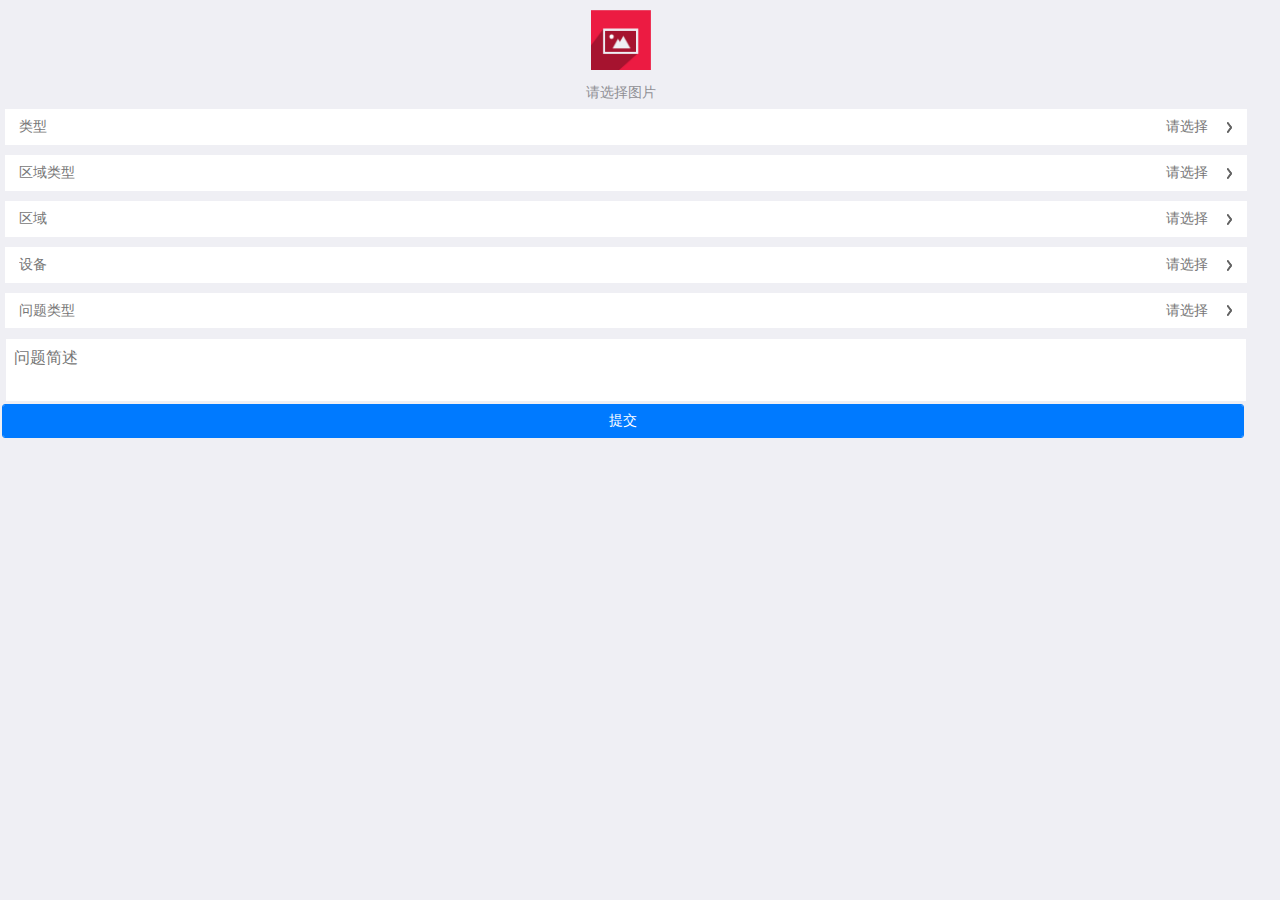
<file: app/src/main/assets/H50B7ECBA/www/index.html>
<!doctype html>
<html lang="en" xmlns="http://www.w3.org/1999/html">

	<head>
		<meta charset="UTF-8" />
		<meta name="viewport" content="width=device-width,initial-scale=1,minimum-scale=1,maximum-scale=1,user-scalable=no" />
		<link rel="stylesheet" type="text/css" href="css/mui.min.css" />
		<link href="css/mui.picker.css" rel="stylesheet" />
		<link href="css/mui.poppicker.css" rel="stylesheet" />
		<link rel="stylesheet" type="text/css" href="css/mui.picker.min.css">
		<style>
			.mui-btn {
				font-size: 16px;
				padding: 8px;
				margin: 3px;
			}
			
			h5.mui-content-padded:first-child {
				margin-top: 12px !important;
			}
			
			.ui-alert {
				text-align: center;
				padding: 20px;
				font-size: 16px;
			}
			
			.div {
				width: 100%;
				margin-left: 5px;
				overflow-y: visible;
				overflow-x: visible;
			}
		</style>
	</head>

	<body>
		<form method="post" width="100%" action="http://192.168.10.23:8080/HiperMES/ErrorController.sp?method=saveError&error_man_type=1" style="width: 97%;">
			<div style="text-align: center;">
				<input style="margin-top: 10px;" name="image" type="image" id="img" src="pf.png" width="60px" height="60px" onclick="sendInfoToAndroid()">
				<h5 class="mui-content-padded" style="">请选择图片</h5>
			</div>
			<div class="div mui-content">
				<table width="100%">
					<tr bgcolor="#FFFFFF">
						<th><input readonly="true" type="text" value='类型' class="mui-btn mui-btn-block"></th>
						<th><input style="text-align: right;" readonly="true" type="text" name='errorType' value='请选择' id='showUserPicker0' class="mui-btn mui-btn-block"></th>
						<th><img src="ccc.png" style="width: 10px;height: 17px;padding-top: 6px;padding-right: 5px;" /></th>
					</tr>
					<tr>
						<th>
							<p></p>
						</th>
					</tr>
					<tr bgcolor="#FFFFFF">
						<th><input readonly="true" type="text" value='区域类型' class="mui-btn mui-btn-block"></th>
						<th><input style="text-align: right;" readonly="true" type="text" name='area_type' value='请选择' id='showUserPicker1' class="mui-btn mui-btn-block"></th>
						<th><img src="ccc.png" style="width: 10px;height: 17px;padding-top: 6px;padding-right: 5px;" /></th>
					</tr>
					<tr>
						<th>
							<p></p>
						</th>
					</tr>
					<tr bgcolor="#FFFFFF">
						<th><input readonly="true" type="text" value='区域' class="mui-btn mui-btn-block"></th>
						<th><input style="text-align: right;" readonly="true" type="text" name='area' value='请选择' id='showUserPicker2' class="mui-btn mui-btn-block"></th>
						<th><img src="ccc.png" style="width: 10px;height: 17px;padding-top: 6px;padding-right: 5px;" /></th>
					</tr>
					<tr>
						<th>
							<p></p>
						</th>
					</tr>
					<tr bgcolor="#FFFFFF">
						<th><input readonly="true" type="text" value='设备' class="mui-btn mui-btn-block"></th>
						<th><input style="text-align: right;" readonly="true" type="text" name='factory' value='请选择' id='showUserPicker3' class="mui-btn mui-btn-block"></th>
						<th><img src="ccc.png" style="width: 10px;height: 17px;padding-top: 6px;padding-right: 5px;" /></th>
					</tr>
					<tr>
						<th>
							<p></p>
						</th>
					</tr>
					<tr bgcolor="#FFFFFF">
						<th><input readonly="true" type="text" value='问题类型' class="mui-btn mui-btn-block"></th>
						<th><input style="text-align: right;" readonly="true" autocomplete="off" type="text" name='error_question_type' value='请选择' id='showUserPicker4' class="mui-btn mui-btn-block"></th>
						<th><img src="ccc.png" style="width: 10px;height: 17px;padding-top: 6px;padding-right: 5px;" /></th>
					</tr>
				</table>
				<tr>
					<th>
						<p></p>
					</th>
				</tr>
				<textarea class="mui-btn" placeholder="问题简述" name="errorContent" style="border: 1px solid rgba(0, 0, 0,0);border-radius: 0;resize:none;background-color: #FFFFFF;margin: 0;" maxlength="50"></textarea>
				<script src="js/mui.min.js"></script>
				<script src="js/mui.picker.js"></script>
				<script src="js/mui.poppicker.js"></script>
				<script src="js/city.data.js" type="text/javascript" charset="utf-8"></script>
				<script src="js/city.data-3.js" type="text/javascript" charset="utf-8"></script>
			</div>
			<div style="text-align: center">
				<input class="mui-btn mui-btn-block" type="submit" style="resize:none;text-align:center;" value="提交" onclick="window.Android.upload()" />
			</div>
		</form>
		<script>
			//----------------------
			(function($, doc) {
				$.init();
				$.ready(function() {
					var userPicker = new $.PopPicker();
					userPicker.setData([{
						value: '安全',
						text: '安全'
					}, {
						value: '环境',
						text: '环境'
					}, {
						value: 'AM',
						text: 'AM'
					}, {
						value: 'PM',
						text: 'PM'
					}]);
					var showUserPickerButton = doc.getElementById('showUserPicker0');
					var userResult = doc.getElementById('showUserPicker0');
					showUserPickerButton.addEventListener('tap', function(event) {
						userPicker.show(function(items) {
							var strs = new Array(); //定义一数组
							var str = JSON.stringify(items[0]);
							strs = str.split("\""); //字符分割
							var sss = strs[7];
							userResult.value = sss;
						});
					}, false);
				});
			})(mui, document);
			//-----------------------------------------
			(function($, doc) {
				$.init();
				$.ready(function() {
					var userPicker = new $.PopPicker();
					userPicker.setData([{
						value: '预配',
						text: '预配'
					}, {
						value: '烧料',
						text: '烧料'
					}, {
						value: '灌装',
						text: '灌装'
					}, {
						value: '包装',
						text: '包装'
					}, {
						value: '码板',
						text: '码板'
					}, {
						value: '5T 坦克',
						text: '5T 坦克'
					}, {
						value: '罐区',
						text: '罐区'
					}, {
						value: '卡波站',
						text: '卡波站'
					}, {
						value: '公共区域',
						text: '公共区域'
					}, {
						value: '测试2',
						text: '测试2'
					}]);
					var showUserPickerButton = doc.getElementById('showUserPicker1');
					var userResult = doc.getElementById('showUserPicker1');
					showUserPickerButton.addEventListener('tap', function(event) {
						userPicker.show(function(items) {
							var strs = new Array(); //定义一数组
							var str = JSON.stringify(items[0]);
							strs = str.split("\""); //字符分割
							var sss = strs[7];
							userResult.value = sss;
						});
					}, false);
				});
			})(mui, document);
			//-----------------------------------------
			(function($, doc) {
				$.init();
				$.ready(function() {
					var userPicker = new $.PopPicker();
					userPicker.setData([{
						value: '1#10ton',
						text: '1#10ton'
					}, {
						value: '2#10ton',
						text: '2#10ton'
					}, {
						value: '3#10ton',
						text: '3#10ton'
					}, {
						value: '4#8ton',
						text: '4#8ton'
					}, {
						value: '5#10ton',
						text: '5#10ton'
					}, {
						value: '6#10ton',
						text: '6#10ton'
					}, {
						value: '7#10ton',
						text: '7#10ton'
					}, {
						value: '8#10ton',
						text: '8#10ton'
					}]);
					var showUserPickerButton = doc.getElementById('showUserPicker2');
					var userResult = doc.getElementById('showUserPicker2');
					showUserPickerButton.addEventListener('tap', function(event) {
						userPicker.show(function(items) {
							var strs = new Array(); //定义一数组
							var str = JSON.stringify(items[0]);
							strs = str.split("\""); //字符分割
							var sss = strs[7];
							userResult.value = sss;
						});
					}, false);
				});
			})(mui, document);
			//-----------------------------------------
			(function($, doc) {
				$.init();
				$.ready(function() {
					var userPicker = new $.PopPicker();
					userPicker.setData([{
						value: '理瓶机',
						text: '理瓶机'
					}, {
						value: 'BTU',
						text: 'BTU'
					}, {
						value: '理盖机',
						text: '理盖机'
					}, {
						value: '灌装机',
						text: '灌装机'
					}, {
						value: '开箱机',
						text: '开箱机'
					}, {
						value: '装箱机',
						text: '装箱机'
					}, {
						value: '封箱机',
						text: '封箱机'
					}]);
					var showUserPickerButton = doc.getElementById('showUserPicker3');
					var userResult = doc.getElementById('showUserPicker3');
					showUserPickerButton.addEventListener('tap', function(event) {
						userPicker.show(function(items) {
							var strs = new Array(); //定义一数组
							var str = JSON.stringify(items[0]);
							strs = str.split("\""); //字符分割
							var sss = strs[7];
							userResult.value = sss;
						});
					}, false);
				});
			})(mui, document);
			//-----------------------------------------
			(function($, doc) {
				$.init();
				$.ready(function() {
					var userPicker = new $.PopPicker();
					userPicker.setData([{
						value: '锐边',
						text: '锐边'
					}, {
						value: '不正确的安装',
						text: '不正确的安装'
					}, {
						value: '不适合的工具/无工具',
						text: '不适合的工具/无工具'
					}, {
						value: '缺乏维护',
						text: '缺乏维护'
					}, {
						value: '区域受限',
						text: '区域受限'
					}, {
						value: '操作困难',
						text: '操作困难'
					}, {
						value: '不足的照',
						text: '不足的照'
					}, {
						value: '缺少标准流程',
						text: '缺少标准流程'
					}, {
						value: '天气/气候状况',
						text: '天气/气候状况'
					}, {
						value: '不足的照明',
						text: '不足的照明'

					}, {
						value: '缺少标准流程',
						text: '缺少标准流程'
					}, {
						value: '不适合的PPE',
						text: '不适合的PPE'
					}, {
						value: '其他',
						text: '其他'
					}]);
					var showUserPickerButton = doc.getElementById('showUserPicker4');
					var userResult = doc.getElementById('showUserPicker4');
					showUserPickerButton.addEventListener('tap', function(event) {
						userPicker.show(function(items) {
							var strs = new Array(); //定义一数组
							var str = JSON.stringify(items[0]);
							strs = str.split("\""); //字符分割
							var sss = strs[7];
							userResult.value = sss;
						});
					}, false);
				});
			})(mui, document);

			function sendInfoToAndroid() {
				window.Android.picture();
			}

			function setImag(path) {
				document.getElementById("img").src = "" + path;
			}

			function selectFocus() {
				document.getElementById("select").setAttribute("size", "5");
			}

			function selectClick() {
				document.getElementById("select").removeAttribute("size");
				document.getElementById("select").blur();
				this.setAttribute("selected", "");
			}
		</script>
	</body>
</file>
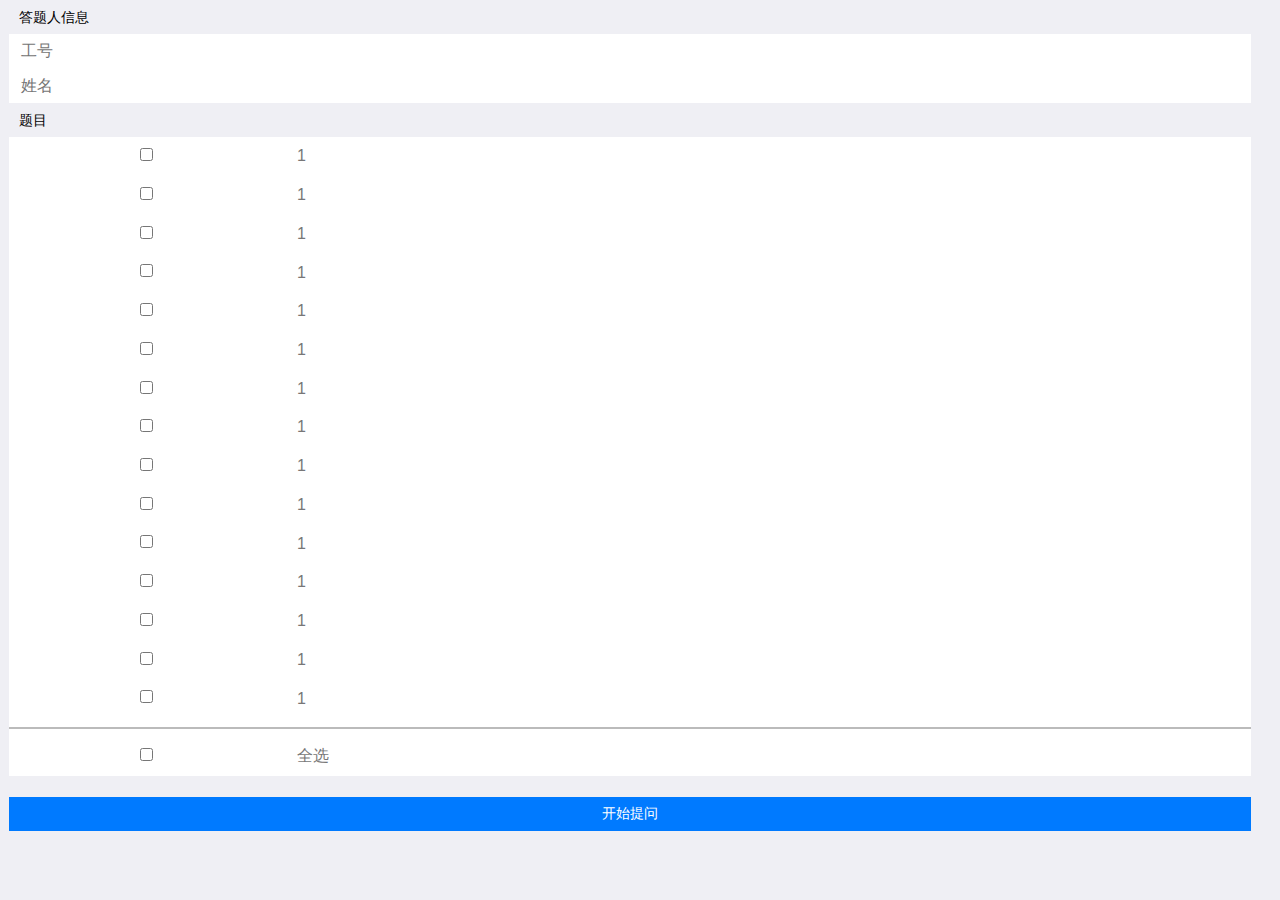
<file: app/src/main/assets/H50B7ECBA/www/EMATCall.html>
<!DOCTYPE html>
<html lang="en" xmlns="http://www.w3.org/1999/html">

<head>
    <meta charset="UTF-8" />
    <meta name="viewport" content="width=device-width,initial-scale=1,minimum-scale=1,maximum-scale=1,user-scalable=no" />
    <link rel="stylesheet" type="text/css" href="css/mui.min.css" />
    <link href="css/mui.picker.css" rel="stylesheet" />
    <link href="css/mui.poppicker.css" rel="stylesheet" />
    <link rel="stylesheet" type="text/css" href="css/mui.picker.min.css">
    <style>
			.mui-btn {
				white-space: inherit;
				font-size: 16px;
			}

			h5.mui-content-padded:first-child {
				margin-top: 12px !important;
			}

			.ui-alert {
				text-align: center;
				padding: 20px;
				font-size: 16px;
			}

			.div {
				width: 100%;
				padding-right: 8px;
				padding-left: 8px;
				overflow-y: visible;
				overflow-x: visible;
			}
		</style>
    <script language="javascript">
			function javaCallJs(s) {
				var obj = JSON.parse(s);
				document.getElementById("span1").innerText = (obj.a1);
				document.getElementById("span2").innerText = (obj.a2);
				document.getElementById("span3").innerText = (obj.a3);
				document.getElementById("span4").innerText = (obj.a4);
				document.getElementById("span5").innerText = (obj.a5);
				document.getElementById("span6").innerText = (obj.a6);
				document.getElementById("span7").innerText = (obj.a7);
				document.getElementById("span8").innerText = (obj.a8);
				document.getElementById("span9").innerText = (obj.a9);
				document.getElementById("span10").innerText = (obj.a10);
				document.getElementById("span11").innerText = (obj.a11);
				document.getElementById("span12").innerText = (obj.a12);
				document.getElementById("span13").innerText = (obj.a13);
				document.getElementById("span14").innerText = (obj.a14);
				document.getElementById("span15").innerText = (obj.a15);
				for(var i = obj.a0 + 1; i < 20; i++) {
					document.getElementById("input" + i).style.display = "none";
					document.getElementById("span" + i).style.display = "none";
				}
			}

			function beforeSubmit(form) {
				if(form.id.value == '') {
					alert('答题人员工号');
					form.id.focus();
					return false;
				}
				if(form.name.value == '') {
					alert('答题人员姓名');
					form.name.focus();
					return false;
				}
				return true;
			}
		</script>
</head>

<body>
<form method="get" name="form" onSubmit="return beforeSubmit(this);" style="margin-left: 9px;margin-right: 9px;width: 97%;">
    <table width="100%">
        <div id="div" class="mui-content div">
            <tr>
                <h5 class="mui-content-padded" style="color: #000000;">答题人信息</h5>
            </tr>
            <tr>
                <textarea rows="1" name="id" placeholder="工号" class="mui-btn mui-btn-block" style="margin:0;border-radius:0;resize:none;background-color: #FFFFFF;margin-bottom: 0;" onKeyUp="value=value.replace(/[\W]/g,'')"></textarea>

                <textarea rows="1" name="name" placeholder="姓名" class="mui-btn mui-btn-block" style="margin:0;border-radius:0;resize:none;background-color: #FFFFFF;"></textarea>
            </tr>
            <h5 class="mui-content-padded" style="color: #000000;">题目</h5>
            <tr bgcolor="#FFFFFF">
                <th><input id="input1" name="Fruit" type="checkbox" value="1" width="20%" /></th>
                <th><span id="span1" class="mui-btn mui-btn-block" width="80%">1</span></th>
            </tr>
            <tr bgcolor="#FFFFFF">
                <th><input id="input2" name="Fruit" type="checkbox" value="2" />
                </th>
                <th><span id="span2" class="mui-btn mui-btn-block">1</span></th>
            </tr>
            <tr bgcolor="#FFFFFF">
                <th><input id="input3" name="Fruit" type="checkbox" value="3" />
                </th>
                <th><span id="span3" class="mui-btn mui-btn-block">1</span></th>
            </tr>
            <tr bgcolor="#FFFFFF">
                <th><input id="input4" name="Fruit" type="checkbox" value="4" />
                </th>
                <th><span id="span4" class="mui-btn mui-btn-block">1</span></th>
            </tr>
            <tr bgcolor="#FFFFFF">
                <th><input id="input5" name="Fruit" type="checkbox" value="5" />
                </th>
                <th><span id="span5" class="mui-btn mui-btn-block">1</span></th>
            </tr>
            <tr bgcolor="#FFFFFF">
                <th><input id="input6" name="Fruit" type="checkbox" value="6" />
                </th>
                <th><span id="span6" class="mui-btn mui-btn-block">1</span></th>
            </tr>
            <tr bgcolor="#FFFFFF">
                <th><input id="input7" name="Fruit" type="checkbox" value="7" />
                </th>
                <th><span id="span7" class="mui-btn mui-btn-block">1</span></th>
            </tr>
            <tr bgcolor="#FFFFFF">
                <th><input id="input8" name="Fruit" type="checkbox" value="8" />
                </th>
                <th><span id="span8" class="mui-btn mui-btn-block">1</span></th>
            </tr>
            <tr bgcolor="#FFFFFF">
                <th><input id="input9" name="Fruit" type="checkbox" value="9" />
                </th>
                <th><span id="span9" class="mui-btn mui-btn-block">1</span></th>
            </tr>
            <tr bgcolor="#FFFFFF">
                <th><input id="input10" name="Fruit" type="checkbox" value="10" /></th>
                <th><span id="span10" class="mui-btn mui-btn-block">1</span></th>
            </tr>
            <tr bgcolor="#FFFFFF">
                <th><input id="input11" name="Fruit" type="checkbox" value="11" /></th>
                <th><span id="span11" class="mui-btn mui-btn-block">1</span></th>
            </tr>
            <tr bgcolor="#FFFFFF">
                <th><input id="input12" name="Fruit" type="checkbox" value="12" /></th>
                <th><span id="span12" class="mui-btn mui-btn-block">1</span></th>
            </tr>
            <tr bgcolor="#FFFFFF">
                <th><input id="input13" name="Fruit" type="checkbox" value="13" /></th>
                <th><span id="span13" class="mui-btn mui-btn-block">1</span></th>
            </tr>
            <tr bgcolor="#FFFFFF">
                <th><input id="input14" name="Fruit" type="checkbox" value="14" /></th>
                <th><span id="span14" class="mui-btn mui-btn-block">1</span></th>
            </tr>
            <tr bgcolor="#FFFFFF">
                <th><input id="input15" name="Fruit" type="checkbox" value="15" /></th>
                <th><span id="span15" class="mui-btn mui-btn-block">1</span></th>
            </tr>

            <tr bgcolor="#FFFFFF">
                <th>
                    <hr style="FILTER: alpha(opacity=100,finishopacity=0,style=3)" color="#BBBBBB" size="3" />
                </th>
                <th>
                    <hr style="FILTER: alpha(opacity=100,finishopacity=0,style=3)" color="#BBBBBB" size="3" />
                </th>
            </tr>
            <tr bgcolor="#FFFFFF">
                <th><input type="checkbox" onclick="othercheck()" value="全选" />
                </th>
                <th><span class="mui-btn mui-btn-block">全选</span></th>
            </tr>
        </div>
    </table>
   </br>
    <input type="submit" value="开始提问" style="border-radius:0;margin:0;resize:none;text-align:center;width: 100%;" onclick="window.Android.upload()" />
</form>
<script>
			var CheckBox = document.getElementsByTagName('input');
			//全选
			function othercheck() {
				for(i = 0; i < CheckBox.length; i++) {
					if(CheckBox[i].checked == true) {
						CheckBox[i].checked = false;
					} else {
						CheckBox[i].checked = true
					}
				}
			};
		</script>
</body>

</html>
</file>
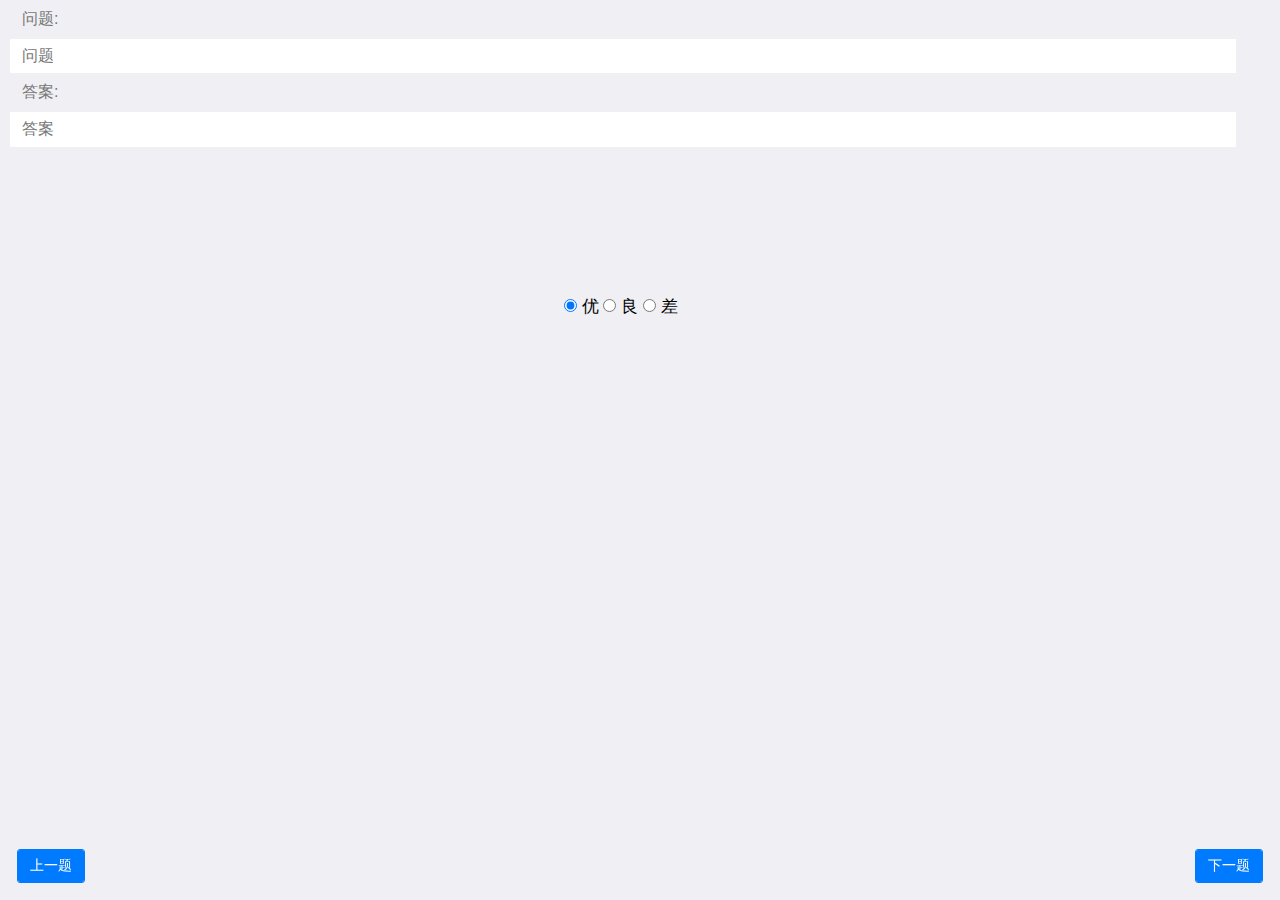
<file: app/src/main/assets/H50B7ECBA/www/EMATGrade.html>
<!DOCTYPE html>
<html lang="en" xmlns="http://www.w3.org/1999/html">

	<head>
		<meta charset="UTF-8" />
		<title>Document</title>
		<meta name="viewport" content="width=device-width,initial-scale=1,minimum-scale=1,maximum-scale=1,user-scalable=no" />
		<link rel="stylesheet" type="text/css" href="css/mui.min.css" />
		<link href="css/mui.picker.css" rel="stylesheet" />
		<link href="css/mui.poppicker.css" rel="stylesheet" />
		<link rel="stylesheet" type="text/css" href="css/mui.picker.min.css">
		<script language="javascript">
			function javaCallJs(s) {
				document.getElementById("problem").innerText = s;
			}

			function javaCallJ(ss) {
				document.getElementById("grade").innerText = ss;
			}
		</script>
		<style>
			.mui-btn {
				white-space: inherit;
				font-size: 16px;
			}
			
			h5.mui-content-padded:first-child {
				margin-top: 12px !important;
			}
			
			.ui-alert {
				text-align: center;
				padding: 20px;
				font-size: 16px;
			}
			
			.div {
				width: 100%;
				padding-right: 8px;
				padding-left: 8px;
				overflow-y: visible;
				overflow-x: visible;
			}
		</style>
	</head>

	<body>
		<div id="div" class="mui-content div" style="width: 97%;">
			<strong style="left:20px;right:15px" class="mui-btn mui-btn-block">问题:</strong>
			<span id="problem" style="border-radius:0;white-space: inherit;background-color:#FFFFFF;" class="mui-btn mui-btn-block">问题</span>
			<strong style="left:15px;right:15px" class="mui-btn mui-btn-block">答案:</strong>
			<span id="grade" style="border-radius:0;white-space: inherit;background-color:#FFFFFF;" class="mui-btn mui-btn-block">答案</span>
			<form action="" method="get" style="text-align:center">
				<br/>
				<br/>
				<br/>
				<br/>
				<br/>
				<br/>
				<br/>
				<input checked="true" name="radio" id="excellent" type="radio" value="1" />
				<label for="excellent">优</label>
				<input name="radio" id="good" type="radio" value="2" />
				<label for="good">良</label>
				<input name="radio" id="difference" type="radio" value="3" />
				<label for="difference">差</label>
				<input type="submit" id="last" value="上一题" onclick="window.Android.last()" style="text-align:center; bottom:15px; left:15px;position:fixed;" />
				<input type="submit" id="next" value="下一题" onclick="window.Android.next()" style="text-align:center; bottom:15px; right:15px;position:fixed;" />
			</form>
		</div>
	</body>

</html>
</file>
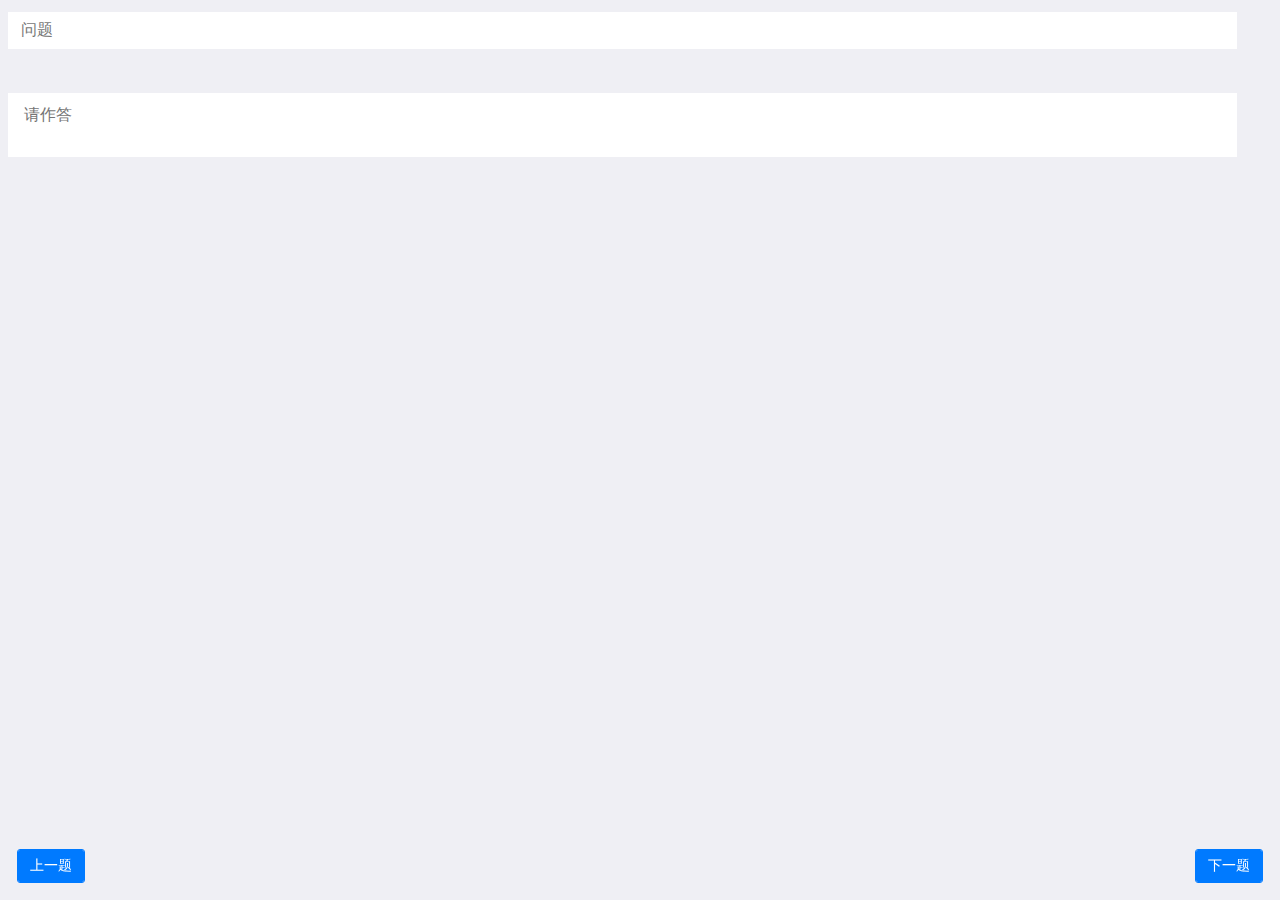
<file: app/src/main/assets/H50B7ECBA/www/EMATok.html>
<!DOCTYPE html>
<html language="cn">

	<head>
		<script language="javascript">
			function javaCallJs(s) {
				document.getElementById("problem").innerText = s;
			}
		</script>
		<meta charset="UTF-8" />
		<meta name="viewport" content="width=device-width,initial-scale=1,minimum-scale=1,maximum-scale=1,user-scalable=no" />
		<link rel="stylesheet" type="text/css" href="css/mui.min.css" />
		<link href="css/mui.picker.css" rel="stylesheet" />
		<link href="css/mui.poppicker.css" rel="stylesheet" />
		<link rel="stylesheet" type="text/css" href="css/mui.picker.min.css">
		<style>
			.mui-btn {
				white-space: inherit;
				font-size: 16px;
			}
			
			h5.mui-content-padded:first-child {
				margin-top: 12px !important;
			}
			
			.ui-alert {
				text-align: center;
				padding: 20px;
				font-size: 16px;
			}
			
			.div {
				width: 100%;
				margin-right: 8px;
				margin-left: 8px;
				overflow-y: visible;
				overflow-x: visible;
			}
		</style>
	</head>

	<body>
		<p> </p>
		<form action="" method="get" style="text-align:center;width: 96%;">
			<span class="div mui-btn" width="70%" id="problem" style="border-radius:0;resize:none;height: 200%;width:80%;border: 1px solid rgba(0, 0, 0, 0);width: 100%;background: #FFFFFF;">问题</span>
			<br />
			<br />
			<br />
			<textarea class="div" placeholder="请作答" name="answer" style="border-radius:0;font-size: 16px;resize:none;height: 200%;width:80%;border: 1px solid rgba(0, 0, 0, 0);width: 100%;" maxlength="50"></textarea>
			<input type="submit" id="last" value="上一题" onclick="window.Android.last()" style="text-align:center; bottom:15px; left:15px;position:fixed;" />
			<input type="submit" id="next" value="下一题" onclick="window.Android.next()" style="text-align:center; bottom:15px; right:15px;position:fixed;" />
		</form>
	</body>

</html>
</file>
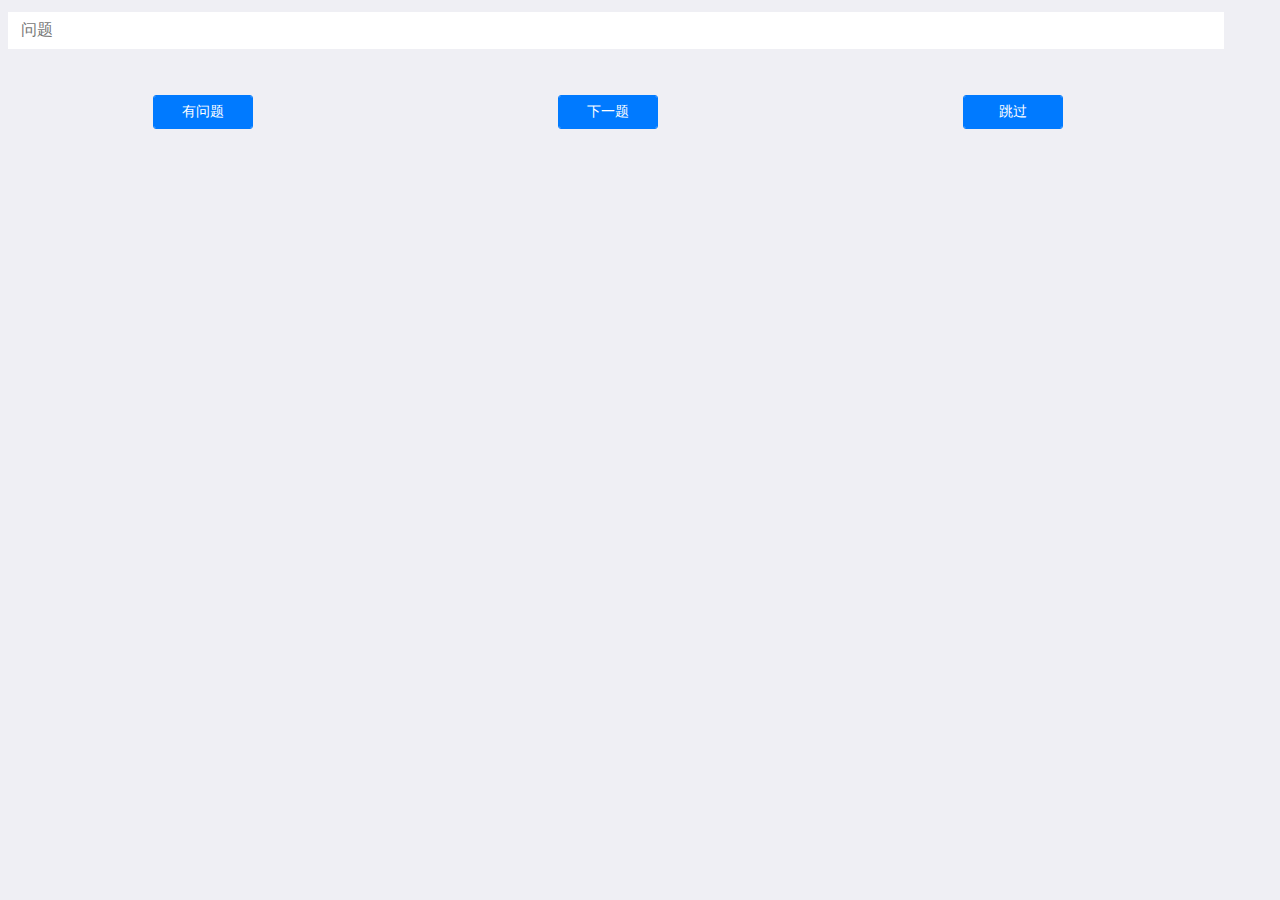
<file: app/src/main/assets/H50B7ECBA/www/observe.html>
<!DOCTYPE html>
<html language="cn">

	<head>
		<script language="javascript">
			function javaCallJs(s) {
				document.getElementById("problem").innerText = s;
			}
		</script>
		<meta charset="UTF-8" />
		<meta name="viewport" content="width=device-width,initial-scale=1,minimum-scale=1,maximum-scale=1,user-scalable=no" />
		<link rel="stylesheet" type="text/css" href="css/mui.min.css" />
		<link href="css/mui.picker.css" rel="stylesheet" />
		<link href="css/mui.poppicker.css" rel="stylesheet" />
		<link rel="stylesheet" type="text/css" href="css/mui.picker.min.css">
		<style>
			.mui-btn {
				white-space: inherit;
				font-size: 16px;
			}
			
			h5.mui-content-padded:first-child {
				margin-top: 12px !important;
			}
			
			.ui-alert {
				text-align: center;
				padding: 20px;
				font-size: 16px;
			}
			
			.div {
				width: 100%;
				margin-right: 8px;
				margin-left: 8px;
				overflow-y: visible;
				overflow-x: visible;
			}
		</style>
	</head>

	<body>
		<p> </p>
		<form action="" method="get" style="text-align:center;width: 95%;">
			<span class="div mui-btn" width="70%" id="problem" style="border-radius:0;resize:none;height: 200%;border: 1px solid rgba(0, 0, 0, 0);width: 100%;background: #FFFFFF;">问题</span>
			<br />
			<br />
			<br />
			<table style="width: 100%;">
				<tr>
					<th>
						<input type="submit" id="error" value="有问题" onclick="window.Android.errors()" style="width: 100px;text-align: center;" />
					</th>
					<th>
						<input type="submit" id="next" value="下一题" onclick="window.Android.next()" style="width: 100px;text-align: center;" />
					</th>
					<th>
						<input type="submit" id="skip" value="跳过" onclick="window.Android.skip()" style="width: 100px;text-align: center;" />
					</th>
				</tr>
			</table>
		</form>
	</body>

</html>
</file>
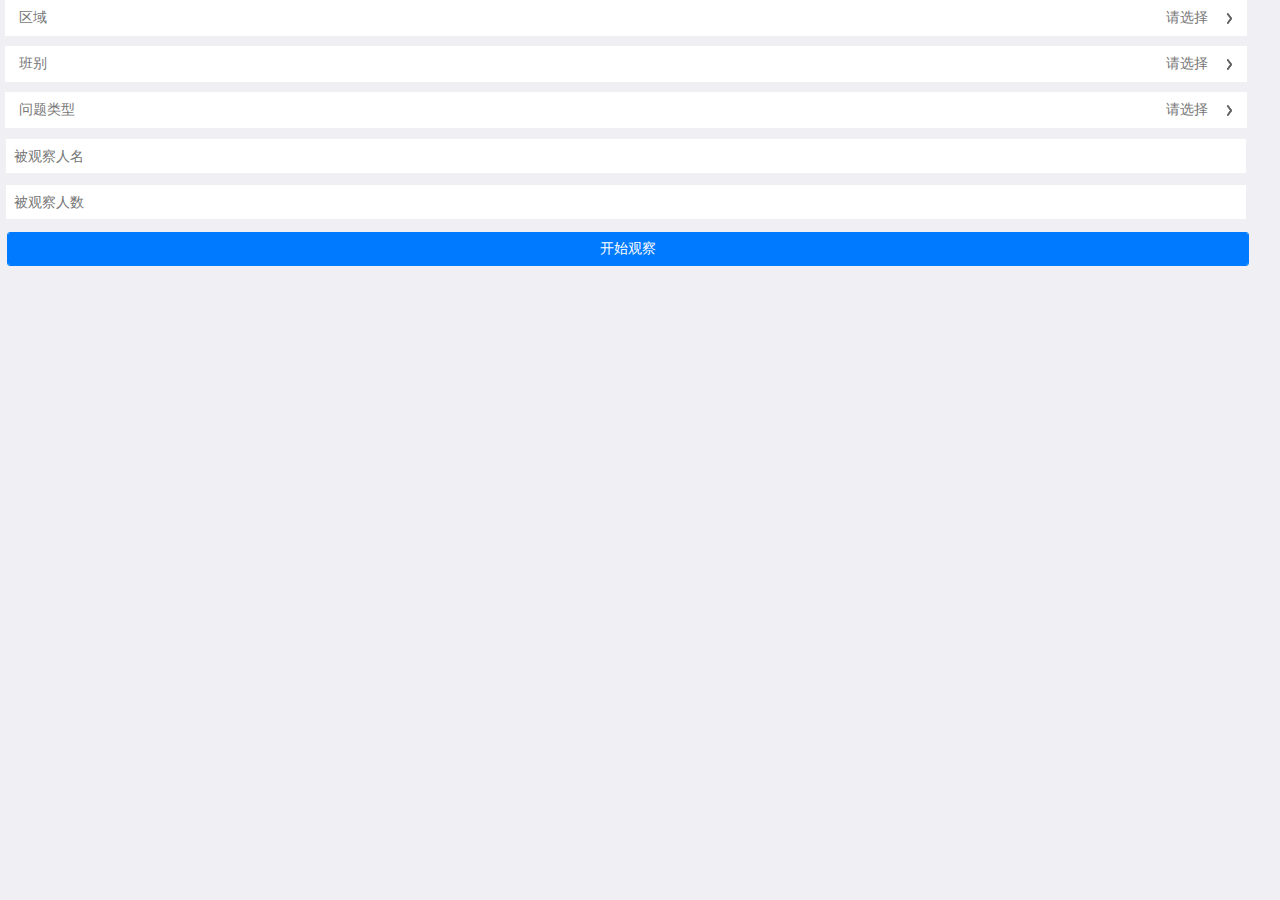
<file: app/src/main/assets/H50B7ECBA/www/samt_page.html>
<!doctype html>
<html lang="en" xmlns="http://www.w3.org/1999/html">

	<head>
		<meta charset="UTF-8" />
		<meta name="viewport" content="width=device-width,initial-scale=1,minimum-scale=1,maximum-scale=1,user-scalable=no" />
		<link rel="stylesheet" type="text/css" href="css/mui.min.css" />
		<link href="css/mui.picker.css" rel="stylesheet" />
		<link href="css/mui.poppicker.css" rel="stylesheet" />
		<link rel="stylesheet" type="text/css" href="css/mui.picker.min.css">
		<style>
			.mui-btn {
				font-size: 14px;
				padding: 8px;
				margin: 3px;
			}
			
			h5.mui-content-padded:first-child {
				margin-top: 12px !important;
			}
			
			.ui-alert {
				text-align: center;
				padding: 20px;
				font-size: 16px;
			}
			
			.div {
				width: 100%;
				margin-left: 5px;
				overflow-y: visible;
				overflow-x: visible;
			}
		</style>
	</head>

	<body>
		<form method="get" name="form" onSubmit="return beforeSubmit(this);"style="width: 97%;">
			<div class="div mui-content">
				<table width="100%">
					<tr bgcolor="#FFFFFF">
						<th><input readonly="true" type="text" value='区域' class="mui-btn mui-btn-block"></th>
						<th><input style="text-align: right;" readonly="true" type="text" name='errorType' value='请选择' id='showUserPicker0' class="mui-btn mui-btn-block"></th>
						<th><img src="ccc.png" style="width: 10px;height: 17px;padding-top: 6px;padding-right: 5px;" /></th>
					</tr>
					<tr>
						<th>
							<p></p>
						</th>
					</tr>
					<tr bgcolor="#FFFFFF">
						<th><input readonly="true" type="text" value='班别' class="mui-btn mui-btn-block"></th>
						<th><input style="text-align: right;" readonly="true" type="text" name='area_type' value='请选择' id='showUserPicker1' class="mui-btn mui-btn-block"></th>
						<th><img src="ccc.png" style="width: 10px;height: 17px;padding-top: 6px;padding-right: 5px;" /></th>
					</tr>
					<tr>
						<th>
							<p></p>
						</th>
					</tr>
					<tr bgcolor="#FFFFFF">
						<th><input readonly="true" type="text" value='问题类型' class="mui-btn mui-btn-block"></th>
						<th><input style="text-align: right;" readonly="true" type="text" name='area' value='请选择' id='showUserPicker2' class="mui-btn mui-btn-block"></th>
						<th><img src="ccc.png" style="width: 10px;height: 17px;padding-top: 6px;padding-right: 5px;" /></th>
					</tr>
			</div>
			<table/>
			<p></p>
			<textarea class="mui-btn" placeholder="被观察人名" name="errorContent" style="border: 1px solid rgba(0, 0, 0,0);border-radius: 0;resize:none;background-color: #FFFFFF;margin: 0;height: 36px;" ></textarea>
			<p></p>
			<textarea class="mui-btn" placeholder="被观察人数" name="errorContent" style="border: 1px solid rgba(0, 0, 0,0);border-radius: 0;resize:none;background-color: #FFFFFF;margin: 0;height: 36px;" ></textarea>
			<p></p>
			<div style="text-align: center">
				<input class="mui-btn mui-btn-block" type="submit" style="resize:none;text-align:center;" value="开始观察" onclick="window.Android.upload()" />
			</div>
		</form>
		<script src="js/mui.min.js"></script>
		<script src="js/mui.picker.js"></script>
		<script src="js/mui.poppicker.js"></script>
		<script src="js/city.data.js" type="text/javascript" charset="utf-8"></script>
		<script src="js/city.data-3.js" type="text/javascript" charset="utf-8"></script>
		<script language="javascript">
			function beforeSubmit(form) {
				if(form.id.value == '') {
					alert('答题人员工号');
					form.id.focus();
					return false;
				}
				if(form.name.value == '') {
					alert('答题人员姓名');
					form.name.focus();
					return false;
				}
				return true;
			}
		</script>
		<script>
			//----------------------
			(function($, doc) {
				$.init();
				$.ready(function() {
					var userPicker = new $.PopPicker();
					userPicker.setData([{
						value: '1#10ton',
						text: '1#10ton'
					}, {
						value: '2#10ton',
						text: '2#10ton'
					}, {
						value: '3#10ton',
						text: '3#10ton'
					}, {
						value: '4#8ton',
						text: '4#8ton'
					}, {
						value: '5#10ton',
						text: '5#10ton'
					}, {
						value: '6#10ton',
						text: '6#10ton'
					}, {
						value: '7#10ton',
						text: '7#10ton'
					}, {
						value: '8#10ton',
						text: '8#10ton'
					}]);
					var showUserPickerButton = doc.getElementById('showUserPicker0');
					var userResult = doc.getElementById('showUserPicker0');
					showUserPickerButton.addEventListener('tap', function(event) {
						userPicker.show(function(items) {
							var strs = new Array(); //定义一数组
							var str = JSON.stringify(items[0]);
							strs = str.split("\""); //字符分割
							var sss = strs[7];
							userResult.value = sss;
						});
					}, false);
				});
			})(mui, document);
			//-----------------------------------------
			(function($, doc) {
				$.init();
				$.ready(function() {
					var userPicker = new $.PopPicker();
					userPicker.setData([{
						value: 'A',
						text: 'A'
					}, {
						value: 'B',
						text: 'B'
					}, {
						value: 'C',
						text: 'C'
					}, {
						value: 'D',
						text: 'D'
					}]);
					var showUserPickerButton = doc.getElementById('showUserPicker1');
					var userResult = doc.getElementById('showUserPicker1');
					showUserPickerButton.addEventListener('tap', function(event) {
						userPicker.show(function(items) {
							var strs = new Array(); //定义一数组
							var str = JSON.stringify(items[0]);
							strs = str.split("\""); //字符分割
							var sss = strs[7];
							userResult.value = sss;
						});
					}, false);
				});
			})(mui, document);
			//-----------------------------------------
			(function($, doc) {
				$.init();
				$.ready(function() {
					var userPicker = new $.PopPicker();
					userPicker.setData([{
						value: '不安全的行为',
						text: '不安全的行为'
					}, {
						value: '安全的行为',
						text: '安全的行为'
					}, {
						value: '不安全的状态（Tag系统）',
						text: '3#10ton'
					}]);
					var showUserPickerButton = doc.getElementById('showUserPicker2');
					var userResult = doc.getElementById('showUserPicker2');
					showUserPickerButton.addEventListener('tap', function(event) {
						userPicker.show(function(items) {
							var strs = new Array(); //定义一数组
							var str = JSON.stringify(items[0]);
							strs = str.split("\""); //字符分割
							var sss = strs[7];
							userResult.value = sss;
						});
					}, false);
				});
			})(mui, document);
		</script>
	</body>
</file>
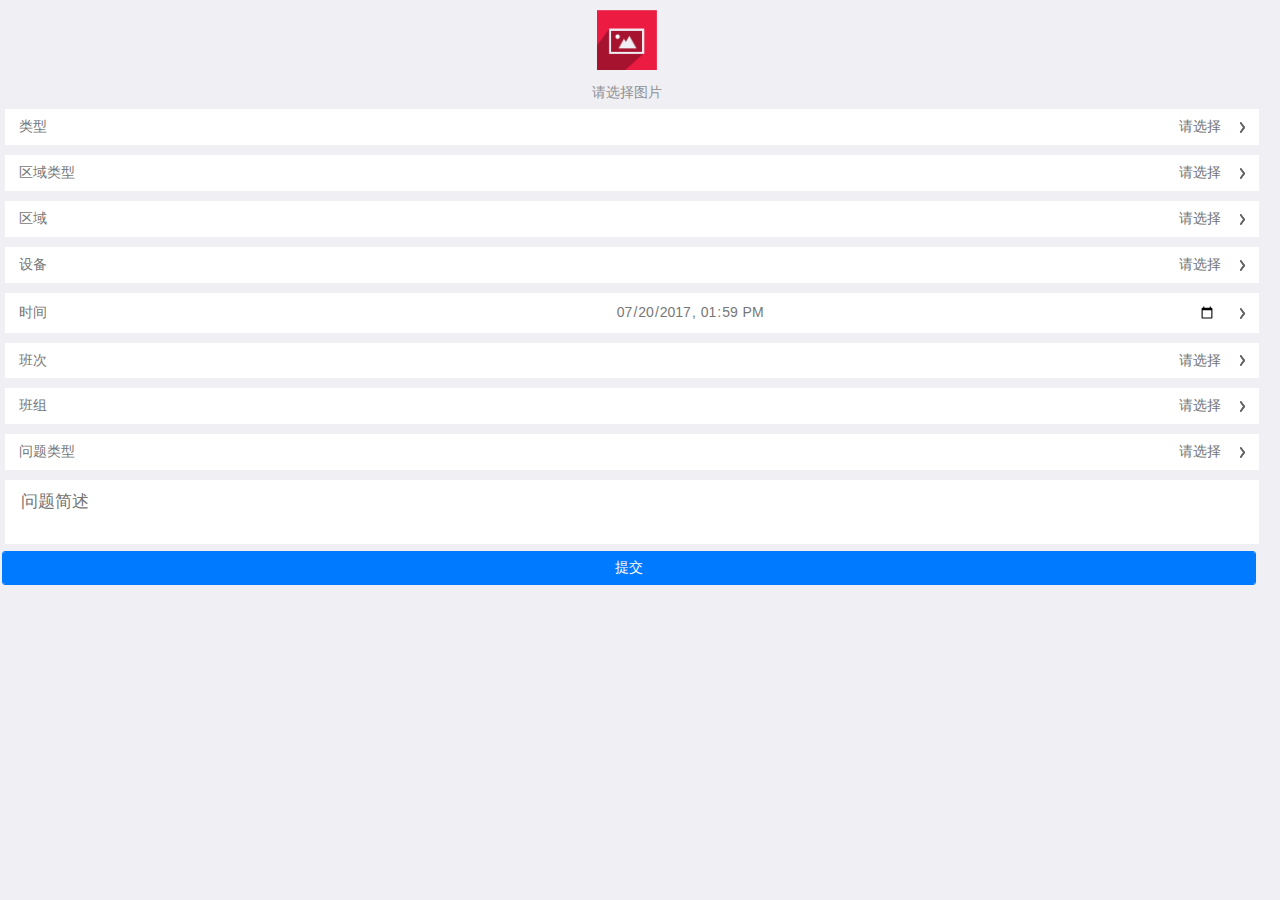
<file: app/src/main/assets/H50B7ECBA/www/staff-index.html>
<!doctype html>
<html lang="en" xmlns="http://www.w3.org/1999/html">

<head>
	<meta charset="UTF-8" />
	<meta name="viewport" content="width=device-width,initial-scale=1,minimum-scale=1,maximum-scale=1,user-scalable=no" />
	<link rel="stylesheet" type="text/css" href="css/mui.min.css" />
	<link href="css/mui.picker.css" rel="stylesheet" />
	<link href="css/mui.poppicker.css" rel="stylesheet" />
	<link rel="stylesheet" type="text/css" href="css/mui.picker.min.css">
	<style>
			.mui-btn {
				font-size: 16px;
				padding: 8px;
				margin: 3px;
			}

			h5.mui-content-padded:first-child {
				margin-top: 12px !important;
			}

			.ui-alert {
				text-align: center;
				padding: 20px;
				font-size: 16px;
			}

			.div {
				width: 100%;
				margin-left: 5px;
				margin-right: 5px;
				overflow-y: visible;
				overflow-x: visible;
			}
		</style>
</head>

<body>
<form id="myForm" method="post" saction="http://192.168.10.23:8080/HiperMES/ErrorController.sp?method=saveError&error_man_type=2" style="width: 98%;">
	<div style="text-align: center;">
		<input style="margin-top: 10px;" name="image" type="image" id="img" src="pf.png" width="60px" height="60px" onclick="sendInfoToAndroid()">
		<h5 class="mui-content-padded" style="">请选择图片</h5>
	</div>
	<div class="mui-content div">
		<table width="100%">
			<tr bgcolor="#FFFFFF">
				<th><input readonly="true" type="text" value='类型' class="mui-btn mui-btn-block"></th>
				<th><input required="required" style="text-align: right;" readonly="true" type="text" name='errorType' placeholder='请选择' id='showUserPicker0' class="mui-btn mui-btn-block"></th>
				<th><img src="ccc.png" style="width: 10px;height: 17px;padding-top: 6px;padding-right: 5px;" /></th>
			</tr>
			<tr>
				<th>
					<p></p>
				</th>
			</tr>
			<tr bgcolor="#FFFFFF">
				<th><input readonly="true" type="text" value='区域类型' class="mui-btn mui-btn-block"></th>
				<th><input style="text-align: right;" readonly="true" type="text" name='area_type' placeholder='请选择' id='showUserPicker1' class="mui-btn mui-btn-block"></th>
				<th><img src="ccc.png" style="width: 10px;height: 17px;padding-top: 6px;padding-right: 5px;" /></th>
			</tr>
			<tr>
				<th>
					<p></p>
				</th>
			</tr>
			<tr bgcolor="#FFFFFF">
				<th><input readonly="true" type="text" value='区域' class="mui-btn mui-btn-block"></th>
				<th><input style="text-align: right;" readonly="true" type="text" name='area' placeholder='请选择' id='showUserPicker2' class="mui-btn mui-btn-block"></th>
				<th><img src="ccc.png" style="width: 10px;height: 17px;padding-top: 6px;padding-right: 5px;" /></th>
			</tr>
			<tr>
				<th>
					<p></p>
				</th>
			</tr>
			<tr bgcolor="#FFFFFF">
				<th><input readonly="true" type="text" value='设备' class="mui-btn mui-btn-block"></th>
				<th><input style="text-align: right;" readonly="true" type="text" name='factory' placeholder='请选择' id='showUserPicker3' class="mui-btn mui-btn-block"></th>
				<th><img src="ccc.png" style="width: 10px;height: 17px;padding-top: 6px;padding-right: 5px;" /></th>
			</tr>
			<tr>
				<th>
					<p></p>
				</th>
			</tr>
			<tr bgcolor="#FFFFFF" style="margin-right: 0px;">
				<th><input readonly="true" type="text" value='时间' class="mui-btn mui-btn-block"></th>
				<th><input type="datetime-local" value="2017-07-20T13:59" style="border: 0px solid transparent;background-color: transparent;margin: 0px" name="errorTime" /></th>
				<th><img src="ccc.png" style="width: 10px;height: 17px;padding-top: 6px;padding-right: 5px;" /></th>
			</tr>
			<tr>
				<th>
					<p></p>
				</th>
			</tr>
			<tr bgcolor="#FFFFFF">
				<th><input readonly="true" type="text" value='班次' class="mui-btn mui-btn-block"></th>
				<th><input style="text-align: right;" readonly="true" type="text" name='workerClass' placeholder='请选择' id='showUserPicker5' class="mui-btn mui-btn-block"></th>
				<th><img src="ccc.png" style="width: 10px;height: 17px;padding-top: 6px;padding-right: 5px;" /></th>
			</tr>
			<tr>
				<th>
					<p></p>
				</th>
			</tr>
			<tr bgcolor="#FFFFFF">
				<th><input readonly="true" type="text" value='班组' class="mui-btn mui-btn-block"></th>
				<th><input style="text-align: right;" readonly="true" type="text" name='workerGroup' placeholder='请选择' id='showUserPicker6' class="mui-btn mui-btn-block"></th>
				<th><img src="ccc.png" style="width: 10px;height: 17px;padding-top: 6px;padding-right: 5px;" /></th>
			</tr>
			<tr>
				<th>
					<p></p>
				</th>
			</tr>
			<tr bgcolor="#FFFFFF">
				<th><input readonly="true" type="text" value='问题类型' class="mui-btn mui-btn-block"></th>
				<th><input style="text-align: right;" readonly="true" autocomplete="off" type="text" name='error_question_type' placeholder='请选择' id='showUserPicker4' class="mui-btn mui-btn-block"></th>
				<th><img src="ccc.png" style="width: 10px;height: 17px;padding-top: 6px;padding-right: 5px;" /></th>
			</tr>
		</table>
		<tr>
			<th>
				<p></p>
			</th>
		</tr>
		<textarea placeholder="问题简述" class="div" name="errorContent" 
			style="border: 1px solid rgba(0, 0, 0,0);border-radius: 0;resize:none;background-color: #FFFFFF;margin: 0;" maxlength="50"></textarea>
		<script src="js/mui.min.js"></script>
		<script src="js/mui.picker.js"></script>
		<script src="js/mui.poppicker.js"></script>
		<script src="js/city.data.js" type="text/javascript" charset="utf-8"></script>
		<script src="js/city.data-3.js" type="text/javascript" charset="utf-8"></script>
	</div>
	<div style="text-align: center">
		<input class="mui-btn mui-btn-block" type="submit" style="resize:none;text-align:center;" value="提交" onclick="window.Android.upload()" />
	</div>
</form>
<script type="text/javascript">
			//----------------------
			(function($, doc) {
				$.init();
				$.ready(function() {
					var userPicker = new $.PopPicker();
					userPicker.setData([{
						value: '安全',
						text: '安全'
					}, {
						value: '环境',
						text: '环境'
					}, {
						value: 'AM',
						text: 'AM'
					}, {
						value: 'PM',
						text: 'PM'
					}]);
					var showUserPickerButton = doc.getElementById('showUserPicker0');
					var userResult = doc.getElementById('showUserPicker0');
					showUserPickerButton.addEventListener('tap', function(event) {
						userPicker.show(function(items) {
							var strs = new Array(); //定义一数组
							var str = JSON.stringify(items[0]);
							strs = str.split("\""); //字符分割
							var sss = strs[7];
							userResult.value = sss;
						});
					}, false);
				});
			})(mui, document);
			//-----------------------------------------
			(function($, doc) {
				$.init();
				$.ready(function() {
					var userPicker = new $.PopPicker();
					userPicker.setData([{
						value: '预配',
						text: '预配'
					}, {
						value: '烧料',
						text: '烧料'
					}, {
						value: '灌装',
						text: '灌装'
					}, {
						value: '包装',
						text: '包装'
					}, {
						value: '码板',
						text: '码板'
					}, {
						value: '5T 坦克',
						text: '5T 坦克'
					}, {
						value: '罐区',
						text: '罐区'
					}, {
						value: '卡波站',
						text: '卡波站'
					}, {
						value: '公共区域',
						text: '公共区域'
					}, {
						value: '测试2',
						text: '测试2'
					}]);
					var showUserPickerButton = doc.getElementById('showUserPicker1');
					var userResult = doc.getElementById('showUserPicker1');
					showUserPickerButton.addEventListener('tap', function(event) {
						userPicker.show(function(items) {
							var strs = new Array(); //定义一数组
							var str = JSON.stringify(items[0]);
							strs = str.split("\""); //字符分割
							var sss = strs[7];
							userResult.value = sss;
						});
					}, false);
				});
			})(mui, document);
			//-----------------------------------------
			(function($, doc) {
				$.init();
				$.ready(function() {
					var userPicker = new $.PopPicker();
					userPicker.setData([{
						value: '1#10ton',
						text: '1#10ton'
					}, {
						value: '2#10ton',
						text: '2#10ton'
					}, {
						value: '3#10ton',
						text: '3#10ton'
					}, {
						value: '4#8ton',
						text: '4#8ton'
					}, {
						value: '5#10ton',
						text: '5#10ton'
					}, {
						value: '6#10ton',
						text: '6#10ton'
					}, {
						value: '7#10ton',
						text: '7#10ton'
					}, {
						value: '8#10ton',
						text: '8#10ton'
					}]);
					var showUserPickerButton = doc.getElementById('showUserPicker2');
					var userResult = doc.getElementById('showUserPicker2');
					showUserPickerButton.addEventListener('tap', function(event) {
						userPicker.show(function(items) {
							var strs = new Array(); //定义一数组
							var str = JSON.stringify(items[0]);
							strs = str.split("\""); //字符分割
							var sss = strs[7];
							userResult.value = sss;
						});
					}, false);
				});
			})(mui, document);
			//-----------------------------------------
			(function($, doc) {
				$.init();
				$.ready(function() {
					var userPicker = new $.PopPicker();
					userPicker.setData([{
						value: '理瓶机',
						text: '理瓶机'
					}, {
						value: 'BTU',
						text: 'BTU'
					}, {
						value: '理盖机',
						text: '理盖机'
					}, {
						value: '灌装机',
						text: '灌装机'
					}, {
						value: '开箱机',
						text: '开箱机'
					}, {
						value: '装箱机',
						text: '装箱机'
					}, {
						value: '封箱机',
						text: '封箱机'
					}]);
					var showUserPickerButton = doc.getElementById('showUserPicker3');
					var userResult = doc.getElementById('showUserPicker3');
					showUserPickerButton.addEventListener('tap', function(event) {
						userPicker.show(function(items) {
							var strs = new Array(); //定义一数组
							var str = JSON.stringify(items[0]);
							strs = str.split("\""); //字符分割
							var sss = strs[7];
							userResult.value = sss;
						});
					}, false);
				});
			})(mui, document);
			//-----------------------------------------
			(function($, doc) {
				$.init();
				$.ready(function() {
					var userPicker = new $.PopPicker();
					userPicker.setData([{
						value: '锐边',
						text: '锐边'
					}, {
						value: '不正确的安装',
						text: '不正确的安装'
					}, {
						value: '不适合的工具/无工具',
						text: '不适合的工具/无工具'
					}, {
						value: '缺乏维护',
						text: '缺乏维护'
					}, {
						value: '区域受限',
						text: '区域受限'
					}, {
						value: '操作困难',
						text: '操作困难'
					}, {
						value: '不足的照',
						text: '不足的照'
					}, {
						value: '缺少标准流程',
						text: '缺少标准流程'
					}, {
						value: '天气/气候状况',
						text: '天气/气候状况'
					}, {
						value: '不足的照明',
						text: '不足的照明'

					}, {
						value: '缺少标准流程',
						text: '缺少标准流程'
					}, {
						value: '不适合的PPE',
						text: '不适合的PPE'
					}, {
						value: '其他',
						text: '其他'
					}]);
					var showUserPickerButton = doc.getElementById('showUserPicker4');
					var userResult = doc.getElementById('showUserPicker4');
					showUserPickerButton.addEventListener('tap', function(event) {
						userPicker.show(function(items) {
							var strs = new Array(); //定义一数组
							var str = JSON.stringify(items[0]);
							strs = str.split("\""); //字符分割
							var sss = strs[7];
							userResult.value = sss;
						});
					}, false);
				});
			})(mui, document);
			//--------------------------------------
			(function($, doc) {
				$.init();
				$.ready(function() {
					var userPicker = new $.PopPicker();
					userPicker.setData([{
						value: '早班',
						text: '早班'
					}, {
						value: '晚班',
						text: '晚班'
					}]);
					var showUserPickerButton = doc.getElementById('showUserPicker5');
					var userResult = doc.getElementById('showUserPicker5');
					showUserPickerButton.addEventListener('tap', function(event) {
						userPicker.show(function(items) {
							var strs = new Array(); //定义一数组
							var str = JSON.stringify(items[0]);
							strs = str.split("\""); //字符分割
							var sss = strs[7];
							userResult.value = sss;
						});
					}, false);
				});
			})(mui, document);
			//-----------------------------------------
			(function($, doc) {
				$.init();
				$.ready(function() {
					var userPicker = new $.PopPicker();
					userPicker.setData([{
						value: '甲',
						text: '甲'
					}, {
						value: '乙',
						text: '乙'
					}, {
						value: '丙',
						text: '丙'
					}, {
						value: '丁',
						text: '丁'
					}]);
					var showUserPickerButton = doc.getElementById('showUserPicker6');
					var userResult = doc.getElementById('showUserPicker6');
					showUserPickerButton.addEventListener('tap', function(event) {
						userPicker.show(function(items) {
							var strs = new Array(); //定义一数组
							var str = JSON.stringify(items[0]);
							strs = str.split("\""); //字符分割
							var sss = strs[7];
							userResult.value = sss;
						});
					}, false);
				});
			})(mui, document);
			//-----------------------------------------
			function sendInfoToAndroid() {
				window.Android.picture();
			}

			function setImag(path) {
				document.getElementById("img").src = "" + path;
			}

			function selectFocus() {
				document.getElementById("select").setAttribute("size", "5");
			}

			function selectClick() {
				document.getElementById("select").removeAttribute("size");
				document.getElementById("select").blur();
				this.setAttribute("selected", "");
			}

			function selectStu() {
				document.getElementById('myForm').action = "ctl.jsp?op=select";
				document.getElementById("myForm").submit();
			}
		</script>
</body>

</html>
</file>
<file: app/src/main/assets/H50B7ECBA/www/css/mui.picker.css>
/**
 * 选择列表插件
 * varstion 2.0.0
 * by Houfeng
 * Houfeng@DCloud.io
 */

.mui-picker {
	background-color: #ddd;
	position: relative;
	height: 200px;
	overflow: hidden;
	border: solid 1px rgba(0, 0, 0, 0.1);
	-webkit-user-select: none;
	user-select: none;
	box-sizing: border-box;
}

.mui-picker-inner {
	box-sizing: border-box;
	position: relative;
	width: 100%;
	height: 100%;
	overflow: hidden;
	-webkit-mask-box-image: -webkit-linear-gradient(bottom, transparent, transparent 5%, #fff 20%, #fff 80%, transparent 95%, transparent);
	-webkit-mask-box-image: linear-gradient(top, transparent, transparent 5%, #fff 20%, #fff 80%, transparent 95%, transparent);
}

.mui-pciker-list,
.mui-pciker-rule {
	box-sizing: border-box;
	padding: 0px;
	margin: 0px;
	width: 100%;
	height: 36px;
	line-height: 36px;
	position: absolute;
	left: 0px;
	top: 50%;
	margin-top: -18px;
}

.mui-pciker-rule-bg {
	z-index: 0;
}

.mui-pciker-rule-ft {
	z-index: 2;
	border-top: solid 1px rgba(0, 0, 0, 0.1);
	border-bottom: solid 1px rgba(0, 0, 0, 0.1);
}

.mui-pciker-list {
	z-index: 1;
	-webkit-transform-style: preserve-3d;
	transform-style: preserve-3d;
	-webkit-transform: perspective(1000px) rotateY(0deg) rotateX(0deg);
	transform: perspective(1000px) rotateY(0deg) rotateX(0deg);
}

.mui-pciker-list li {
	width: 100%;
	height: 100%;
	position: absolute;
	text-align: center;
	vertical-align: middle;
	-webkit-backface-visibility: hidden;
	backface-visibility: hidden;
	overflow: hidden;
	box-sizing: border-box;
	font-size: 16px;
	font-family: "Helvetica Neue", "Helvetica", "Arial", "sans-serif";
	color: #888;
	padding: 0px 8px;
	white-space: nowrap;
	-webkit-text-overflow: ellipsis;
	text-overflow: ellipsis;
	overflow: hidden;
	cursor: default;
	visibility: hidden;
}

.mui-pciker-list li.highlight,
.mui-pciker-list li.visible {
	visibility: visible;
}

.mui-pciker-list li.highlight {
	color: #222;
}
</file>
<file: app/src/main/assets/H50B7ECBA/www/css/mui.poppicker.css>
.mui-poppicker {
	position: fixed;
	left: 0px;
	width: 100%;
	z-index: 999;
	background-color: #eee;
	border-top: solid 1px #ccc;
	box-shadow: 0px -5px 7px 0px rgba(0, 0, 0, 0.1);
	-webkit-transition: .3s;
	bottom: 0px;
	-webkit-transform: translateY(300px);
}

.mui-poppicker.mui-active {
	-webkit-transform: translateY(0px);
}

.mui-android-5-1 .mui-poppicker {
	bottom: -300px;
	-webkit-transition-property: bottom;
	-webkit-transform: none;
}

.mui-android-5-1 .mui-poppicker.mui-active {
	bottom: 0px;
	-webkit-transition-property: bottom;
	-webkit-transform: none;
}

.mui-poppicker-header {
	padding: 6px;
	font-size: 14px;
	color: #888;
}

.mui-poppicker-header .mui-btn {
	font-size: 12px;
}

.mui-poppicker-btn-cancel {
	float: left;
}

.mui-poppicker-btn-ok {
	float: right;
}

.mui-poppicker-clear {
	clear: both;
	height: 0px;
	line-height: 0px;
	font-size: 0px;
	overflow: hidden;
}

.mui-poppicker-body {
	position: relative;
	width: 100%;
	height: 200px;
	border-top: solid 1px #ddd;
}

.mui-poppicker-body .mui-picker {
	width: 100%;
	height: 100%;
	margin: 0px;
	border: none;
	float: left;
}
</file>
<file: app/src/main/assets/H50B7ECBA/www/css/mui.picker.min.css>
/**
* 选择列表插件
* varstion 2.0.0
* by Houfeng
* Houfeng@DCloud.io
**/

.mui-pciker-list li,
.mui-picker,
.mui-picker-inner {
	box-sizing: border-box;
	overflow: hidden
}

.mui-picker {
	background-color: #ddd;
	position: relative;
	height: 200px;
	border: 1px solid rgba(0, 0, 0, .1);
	-webkit-user-select: none;
	user-select: none
}

.mui-dtpicker,
.mui-poppicker {
	left: 0;
	background-color: #eee;
	box-shadow: 0 -5px 7px 0 rgba(0, 0, 0, .1);
	-webkit-transition: .3s;
	width: 100%
}

.mui-picker-inner {
	position: relative;
	width: 100%;
	height: 100%;
	-webkit-mask-box-image: -webkit-linear-gradient(bottom, transparent, transparent 5%, #fff 20%, #fff 80%, transparent 95%, transparent);
	-webkit-mask-box-image: linear-gradient(top, transparent, transparent 5%, #fff 20%, #fff 80%, transparent 95%, transparent)
}

.mui-pciker-list,
.mui-pciker-rule {
	box-sizing: border-box;
	padding: 0;
	margin: -18px 0 0;
	width: 100%;
	height: 36px;
	line-height: 36px;
	position: absolute;
	left: 0;
	top: 50%
}

.mui-pciker-rule-bg {
	z-index: 0
}

.mui-pciker-rule-ft {
	z-index: 2;
	border-top: solid 1px rgba(0, 0, 0, .1);
	border-bottom: solid 1px rgba(0, 0, 0, .1)
}

.mui-pciker-list {
	z-index: 1;
	-webkit-transform-style: preserve-3d;
	transform-style: preserve-3d;
	-webkit-transform: perspective(750pt) rotateY(0) rotateX(0);
	transform: perspective(750pt) rotateY(0) rotateX(0)
}

.mui-pciker-list li {
	width: 100%;
	height: 100%;
	position: absolute;
	text-align: center;
	vertical-align: middle;
	-webkit-backface-visibility: hidden;
	backface-visibility: hidden;
	font-size: 1pc;
	font-family: "Helvetica Neue", Helvetica, Arial, sans-serif;
	color: #888;
	padding: 0 8px;
	white-space: nowrap;
	-webkit-text-overflow: ellipsis;
	text-overflow: ellipsis;
	cursor: default;
	visibility: hidden
}

.mui-pciker-list li.highlight,
.mui-pciker-list li.visible {
	visibility: visible
}

.mui-pciker-list li.highlight {
	color: #222
}

.mui-poppicker {
	position: fixed;
	z-index: 999;
	border-top: solid 1px #ccc;
	bottom: 0;
	-webkit-transform: translateY(300px)
}

.mui-poppicker.mui-active {
	-webkit-transform: translateY(0)
}

.mui-android-5-1 .mui-poppicker {
	bottom: -300px;
	-webkit-transition-property: bottom;
	-webkit-transform: none
}

.mui-android-5-1 .mui-poppicker.mui-active {
	bottom: 0;
	-webkit-transition-property: bottom;
	-webkit-transform: none
}

.mui-poppicker-header {
	padding: 6px;
	font-size: 14px;
	color: #888
}

.mui-poppicker-header .mui-btn {
	font-size: 9pt;
}

.mui-poppicker-btn-cancel {
	float: left
}

.mui-poppicker-btn-ok {
	float: right
}

.mui-poppicker-clear {
	clear: both;
	height: 0;
	line-height: 0;
	font-size: 0;
	overflow: hidden
}

.mui-poppicker-body {
	position: relative;
	width: 100%;
	height: 200px;
	border-top: solid 1px #ddd
}

.mui-poppicker-body .mui-picker {
	width: 100%;
	height: 100%;
	margin: 0;
	border: none;
	float: left
}

.mui-dtpicker {
	position: fixed;
	z-index: 999999;
	border-top: solid 1px #ccc;
	bottom: 0;
	-webkit-transform: translateY(300px)
}

.mui-dtpicker.mui-active {
	-webkit-transform: translateY(0)
}

.mui-dtpicker-active-for-page {
	overflow: hidden!important
}

.mui-android-5-1 .mui-dtpicker {
	bottom: -300px;
	-webkit-transition-property: bottom;
	-webkit-transform: none
}

.mui-android-5-1 .mui-dtpicker.mui-active {
	bottom: 0;
	-webkit-transition-property: bottom;
	-webkit-transform: none
}

.mui-dtpicker-header {
	padding: 6px;
	font-size: 14px;
	color: #888
}

.mui-dtpicker-header button {
	font-size: 9pt;
	padding: 5px 10px
}

.mui-dtpicker-header button:last-child {
	float: right
}

.mui-dtpicker-body {
	position: relative;
	width: 100%;
	height: 200px
}

.mui-ios .mui-dtpicker-body {
	-webkit-perspective: 75pc;
	perspective: 75pc;
	-webkit-transform-style: preserve-3d;
	transform-style: preserve-3d
}

.mui-dtpicker-title h5 {
	display: inline-block;
	width: 20%;
	margin: 0;
	padding: 8px;
	text-align: center;
	border-top: solid 1px #ddd;
	background-color: #f0f0f0;
	border-bottom: solid 1px #ccc
}

[data-type=hour] [data-id=title-i],
[data-type=hour] [data-id=picker-i],
[data-type=month] [data-id=title-i],
[data-type=month] [data-id=picker-d],
[data-type=month] [data-id=title-d],
[data-type=month] [data-id=picker-h],
[data-type=month] [data-id=title-h],
[data-type=month] [data-id=picker-i],
[data-type=time] [data-id=picker-y],
[data-type=time] [data-id=picker-m],
[data-type=time] [data-id=picker-d],
[data-type=time] [data-id=title-y],
[data-type=time] [data-id=title-m],
[data-type=time] [data-id=title-d],
[data-type=date] [data-id=title-i],
[data-type=date] [data-id=picker-h],
[data-type=date] [data-id=title-h],
[data-type=date] [data-id=picker-i] {
	display: none
}

.mui-dtpicker .mui-picker {
	width: 20%;
	height: 100%;
	margin: 0;
	float: left;
	border: none
}

[data-type=hour] [data-id=picker-h],
[data-type=hour] [data-id=title-h],
[data-type=datetime] [data-id=picker-h],
[data-type=datetime] [data-id=title-h] {
	border-left: dotted 1px #ccc
}

[data-type=datetime] .mui-picker,
[data-type=time] .mui-dtpicker-title h5 {
	width: 20%
}

[data-type=date] .mui-dtpicker-title h5,
[data-type=date] .mui-picker {
	width: 33.3%
}

[data-type=hour] .mui-dtpicker-title h5,
[data-type=hour] .mui-picker {
	width: 25%
}

[data-type=month] .mui-dtpicker-title h5,
[data-type=month] .mui-picker,
[data-type=time] .mui-dtpicker-title h5,
[data-type=time] .mui-picker {
	width: 50%
}
</file>
